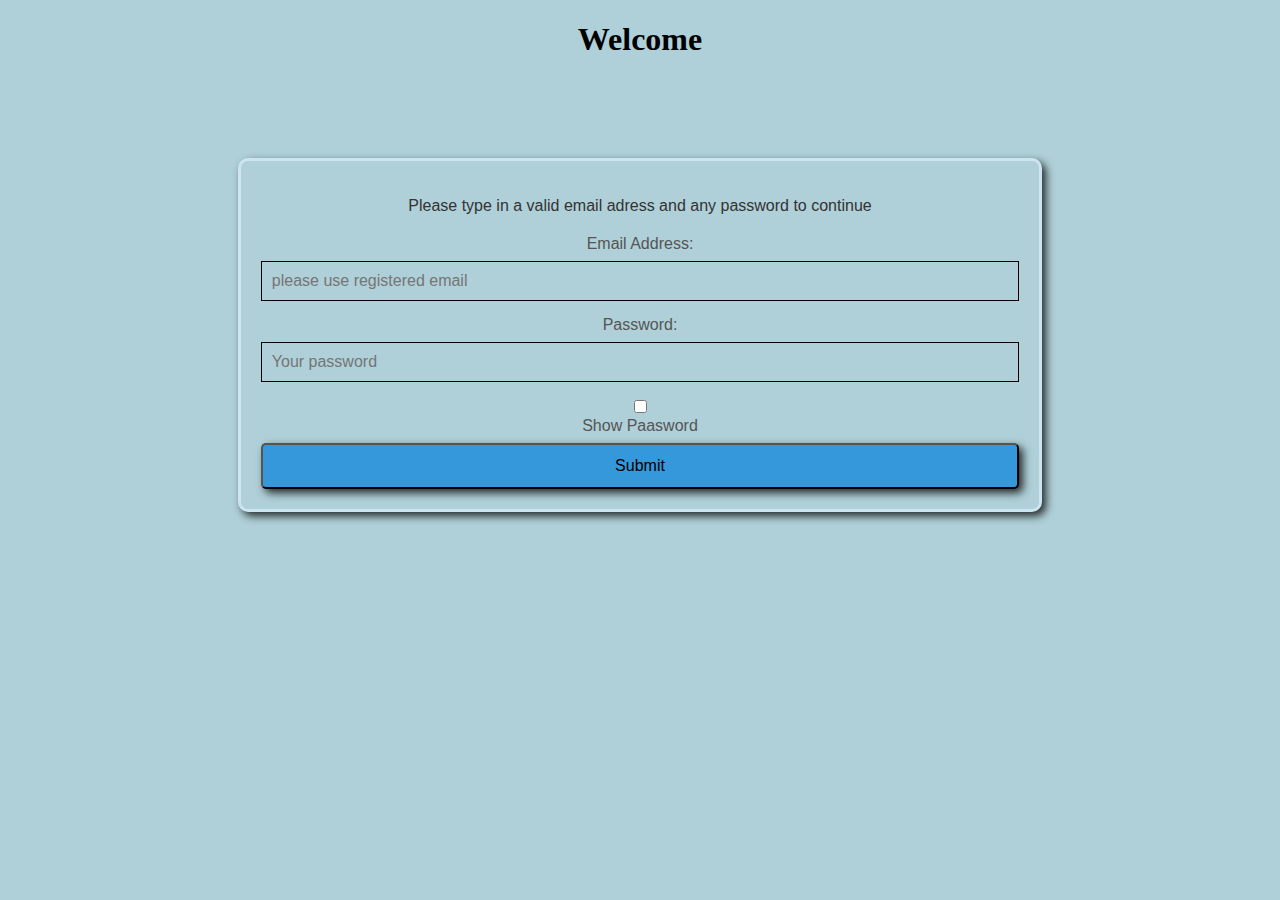
<file: index.html>
<!DOCTYPE html>
<html lang="en">
<head>
  <meta charset="UTF-8">
  <meta name="viewport" content="width=device-width, initial-scale=1.0">
  <title>Signup Form</title>
  <link rel="stylesheet" href="style.css">
</head>
<body>
  <h1>Welcome</h1>
 
  
  <form class="styled-form" id="loginForm">
    <p>Please type in a valid email adress and any password to continue</p>

    <label for="email">Email Address:</label>
    <input type="email" id="email" placeholder="please use registered email" required>
    <label for="password">Password:</label>
    <input type="password" required id="password" placeholder="Your password"> 
    <div>

    <input type="checkbox" name="showPassword" id="showPassword">
    <label for="showPassword">Show Paasword</label>
  </div>
    <input type="submit">
    
    <!-- <p>Don't have an account?
      <a href="Form.html">Signup</a>
    </p> -->
    

  </form>
<script>
  const passwordInput= document.getElementById('password');
  const showPasswordCheckbox = document.getElementById('showPassword');
  const form= document.getElementById('loginForm');
  showPasswordCheckbox.addEventListener('change', function(){
    if (this.checked) {
      passwordInput.type ='text';
    } else {
      passwordInput.type ='password';
    }
  });
  form.addEventListener('submit', function(event){
    event.preventDefault();
    window.location.href = 'home.html'
  })
</script>
</body>
</html>
</file>
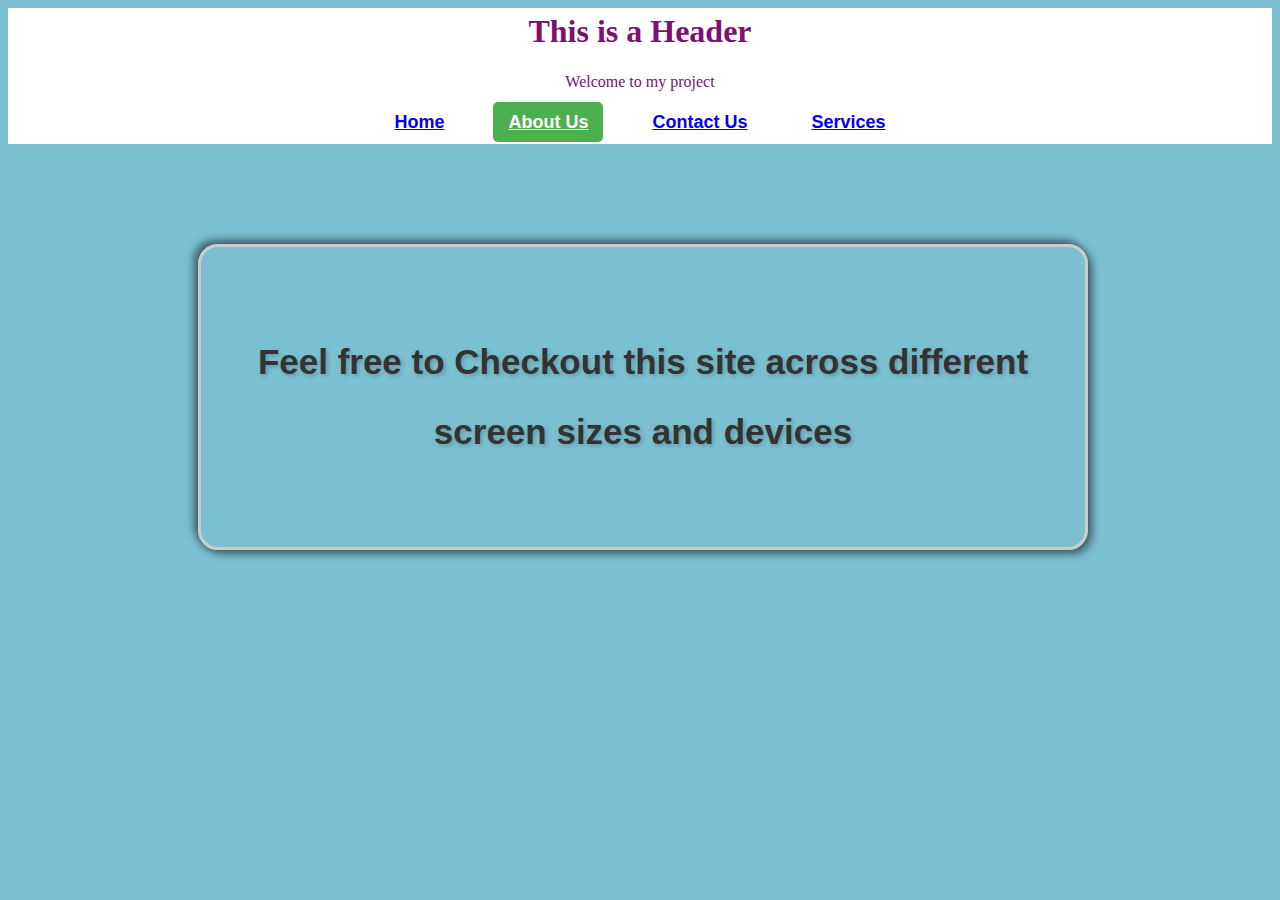
<file: about.html>
<!DOCTYPE html>
<html lang="en">
<head>
  <meta charset="UTF-8">
  <meta name="viewport" content="width=device-width, initial-scale=1.0">
  <title>Document</title>
  <link rel="stylesheet" href="homeStyle.css">
</head>
<body>
  <header>
    <H1>  This is a Header</H1>
    <p>Welcome to my project</p>
  <span class="menu-icon" onclick="toggleMenu()">=</span>
  <nav id="navMenu">
    <a href="home.html">Home</a>
    <a href="about.html" class="active">About Us</a>
    <a href="contact.html">Contact Us</a>
    <a href="services.html">Services</a>
  </nav>
</header>
<script>
  function toggleMenu(){
    const navMenu = document.getElementById('navMenu');
    navMenu.classList.toggle('active');
  }
</script>
<div class="container">
 
 <p> Feel free to Checkout this site across different screen sizes and devices</p>
 
</div>
  
</body>
</html>
</file>
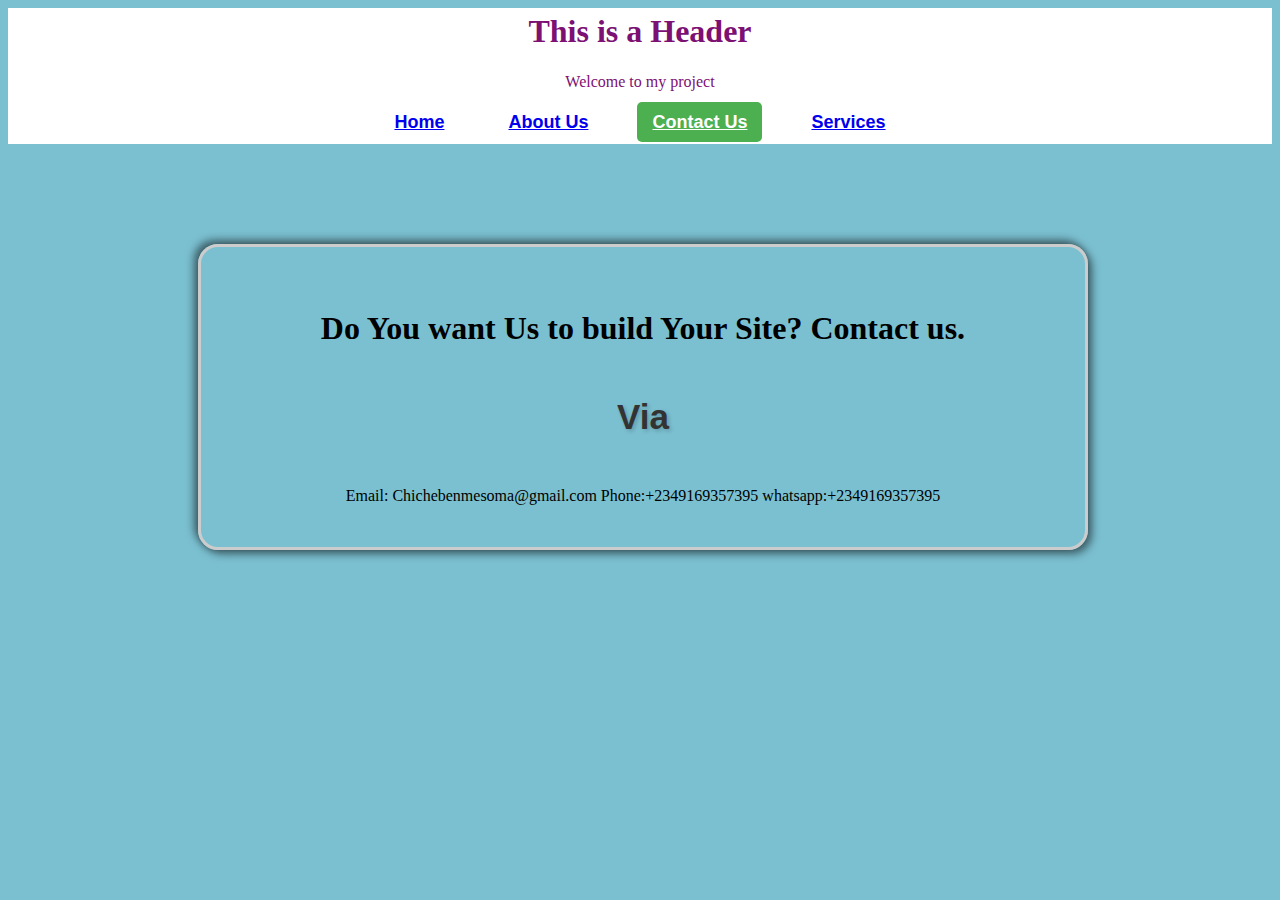
<file: contact.html>
<!DOCTYPE html>
<html lang="en">
<head>
  <meta charset="UTF-8">
  <meta name="viewport" content="width=device-width, initial-scale=1.0">
  <title>Document</title>
  <link rel="stylesheet" href="homeStyle.css">
</head>
<body>
  <header>
    <H1>  This is a Header</H1>
    <p>Welcome to my project</p>
  <span class="menu-icon" onclick="toggleMenu()">=</span>
  <nav id="navMenu">
    <a href="home.html">Home</a>
    <a href="about.html">About Us</a>
    <a href="contact.html" class="active">Contact Us</a>
    <a href="services.html">Services</a>
  </nav>
</header>
<script>
  function toggleMenu(){
    const navMenu = document.getElementById('navMenu');
    navMenu.classList.toggle('active');
  }
</script>
<div class="container">
 <h1> Do You want Us to build Your Site? Contact us.</h1>
 <p> Via </p>
 Email: Chichebenmesoma@gmail.com
 Phone:+2349169357395
 whatsapp:+2349169357395
</div>
</body>

</html>
</file>
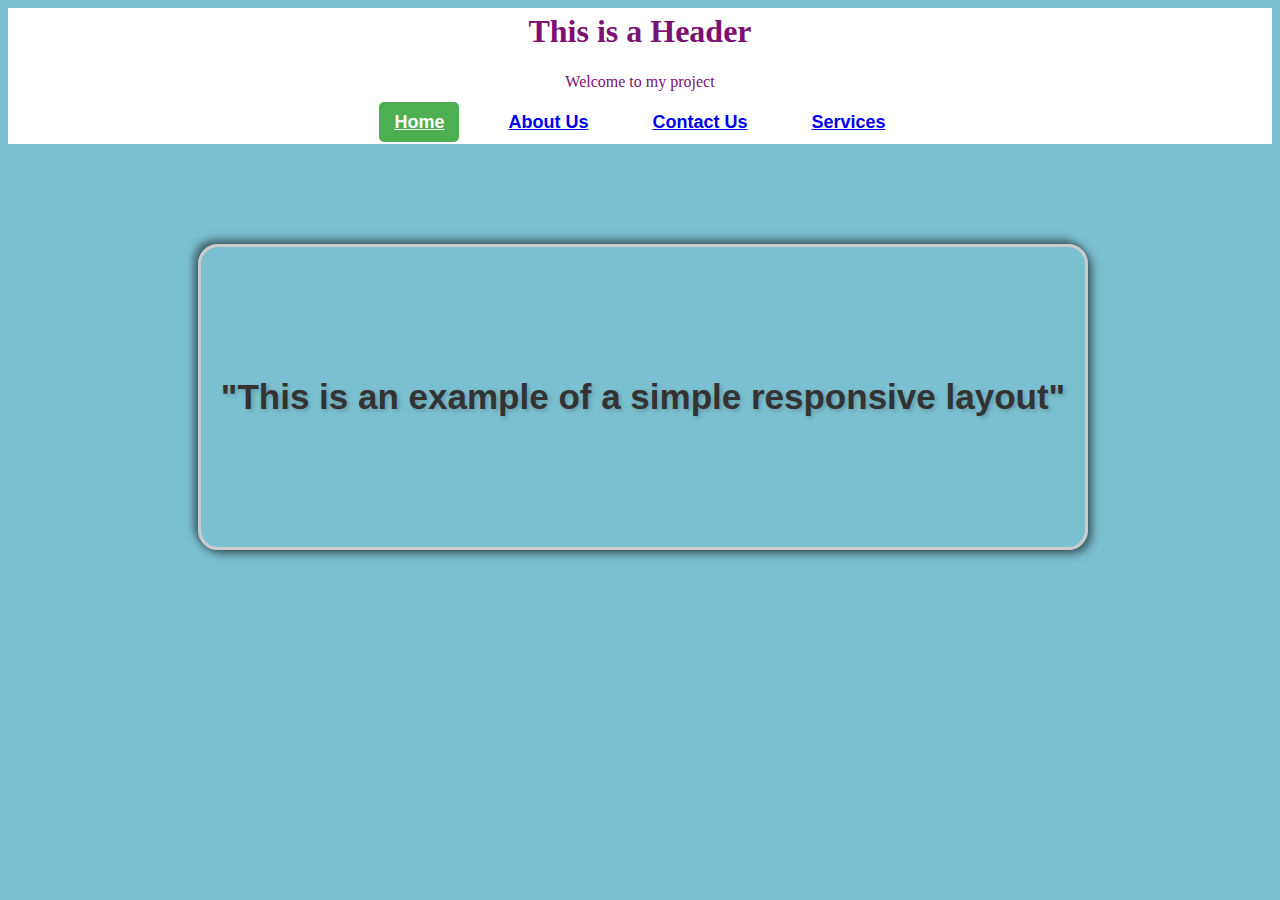
<file: home.html>
<!DOCTYPE html>
<html lang="en">
<head>
  <meta charset="UTF-8">
  <meta name="viewport" content="width=device-width, initial-scale=1.0">
  <title>Document</title>
 <link rel="stylesheet" href="homeStyle.css">
</head>
<body>
  <header>
    <H1>  This is a Header</H1>
    <p>Welcome to my project</p>
    <span class="menu-icon" onclick="toggleMenu()">=</span>
    <nav id="navMenu">
      <a href="home.html" class="active">Home</a>
      <a href="about.html">About Us</a>
      <a href="contact.html">Contact Us</a>
      <a href="services.html">Services</a>
    </nav>
  </header>
  <script>
    function toggleMenu(){
      const navMenu = document.getElementById('navMenu');
      navMenu.classList.toggle('active');
    }
  </script>
  <div class="container">
    <p>"This is an example of a simple responsive layout"</p>

  </div>
</body>
</html>
</file>
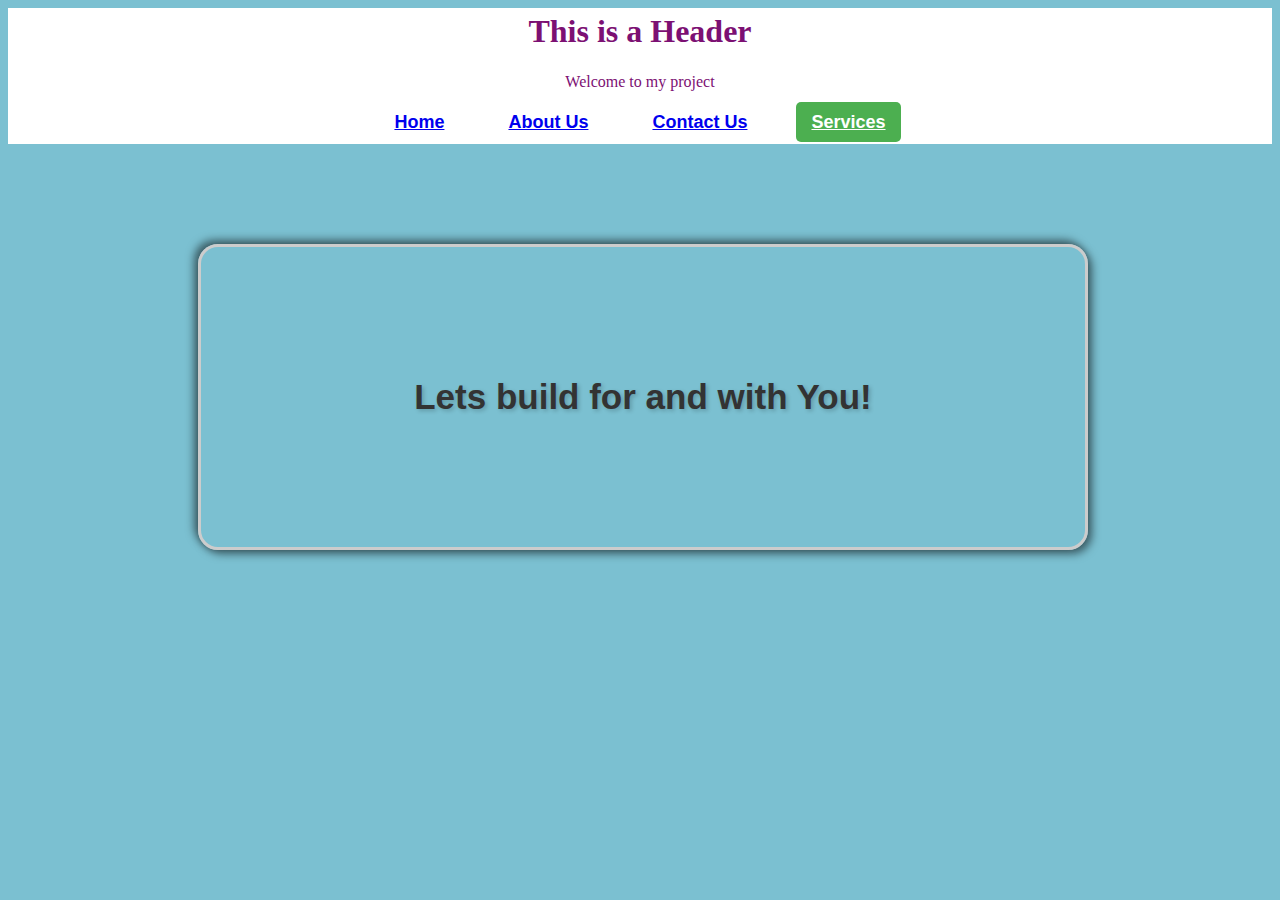
<file: services.html>
<!DOCTYPE html>
<html lang="en">
<head>
  <meta charset="UTF-8">
  <meta name="viewport" content="width=device-width, initial-scale=1.0">
  <title>Document</title>
  <link rel="stylesheet" href="homeStyle.css">
</head>
<body>
  <header>
    <H1>  This is a Header</H1>
    <p>Welcome to my project</p>
  <span class="menu-icon" onclick="toggleMenu()">=</span>
  <nav id="navMenu">
    <a href="home.html">Home</a>
    <a href="about.html">About Us</a>
    <a href="contact.html">Contact Us</a>
    <a href="services.html" class="active">Services</a>
  </nav>
</header>
<script>
  function toggleMenu(){
    const navMenu = document.getElementById('navMenu');
    navMenu.classList.toggle('active');
  }
</script>
<div class="container">
 
 <p> Lets build for and with You! </p>
 
</div>
</body>
</html>
</file>
<file: style.css>
*{
  background-color: rgb(175, 208, 216);
}

.styled-form{
  
  border: 3px solid rgb(204, 229, 240);
  border-radius: 10px;
  box-shadow: 4px 4px 8px rgba(0,0,0,0.8);
  text-align: center;
  width: 60%;
  height: auto;
  margin: 50px;
  padding: 20px;
  font-family: Arial, Helvetica, sans-serif;
  margin: 100px auto;
}
.styled-form p{
  text-align: center;
  color: #333;
  margin-bottom: 20px;
}
.styled-form label{
  display: block;
  margin-bottom: 8px;
  color: #555;
}
.styled-form input[type="submit"]{
  width: 100%;
  padding: 12px;
  background-color: #3498db;
  cursor: pointer;
  font-size: 16px;
  box-shadow: 4px 4px 8px rgba(0,0,0,0.8);
  border-radius: 5px;
}
.styled-form input[type="submit"]:hover{
background-color: #2980b9;
}
.styled-form input[type="text"],
.styled-form input[type="email"],
.styled-form input[type="password"],
.styled-form textarea{
  width: 100%;
  padding: 10px;
  margin-bottom: 15px;
  border:1px solid #000000;
  box-sizing: border-box;
  font-size: 16px;
  
}

.styled-form input[type="date"]{
width: 25%;
margin-bottom: 15px;
}

h1{
  text-align: center;
}
</file>
<file: homeStyle.css>
body{
  background-color: rgb(123, 192, 209);
}
header{
  background-color: rgb(255, 255, 255);
 
  /* margin-top: -21px; */
  padding: 3px;
  text-align: center;
  height: 130px;

}
header nav{
  /* display: flex; */
  justify-content: center;
  gap: 5px;
}
header nav a{
  
  margin: 15px;
  margin-top: 5px;
  font-size: 18px;
  font-family: Arial, Helvetica, sans-serif;
  font-weight: bold;
  padding: 10px 15px;
  border-radius: 5px;
  transition: background-color 0.3s ease, 0.3s;

}
header nav a:hover{
background-color: #80adb8;
text-shadow: #80adb8;
}
header h1{
  color: #7c1073;
  padding: 2px;
  margin: auto;
} 
header p{
color:#7c1073;
padding: 1px;
margin: 20px;
}
header nav a.active {
  background-color: #4caf50;
  color: #ffffff;
  width: 100%;
  

}

.menu-icon{
  display: none;
  font-size: 30px;
  cursor: pointer;
}

@media screen and (max-width:768px){
  nav{
    flex-direction: column;
    display: none;
    justify-content: space-around;
    background-color: #101c28;
    position: absolute;
    top: 50px;
    width: 25%;
    align-items: center;
    padding: 0 20px;
    left: 68%;
    height: auto;
    overflow: hidden;
    box-sizing: border-box;
  }
  .menu-icon{
    display: block;
    position: absolute;
    right: 20px;
    top: 20px;
  }
  nav.active{
    display: flex;
  }
  nav a{
    /* padding: 0;
    margin: 0;
    border-bottom: 1px solid #ccc;
    font-size: 20%;
    height: -10px;
    text-align: center; */
    margin-right: 300px;
    flex: 1;
    border: 1px solid transparent;
  }
}
.container{
  border: 3px solid #ccc;
  border-radius: 20px;
  margin-top: 100px;
  margin-left: 15%;
  align-self: center;
  align-content: center;
  text-align: center;
  height: 300px;
  width: 70%;
  box-shadow: 4px 4px 8px rgba(0, 0, 0, 0.5), -4px -4px 8px rgba(0, 0, 0, 0.5);

}
.container p{
  font-weight: bolder;
  font-size: 35px;
  font-family: 'Arial', 'Helvetica', sans-serif;
  color: #333;
  text-shadow: 2px 2px 4px rgba(0, 0, 0, 0.2);
  margin: 20;
  line-height: 2;
  text-align: center;
  cursor: pointer;
  
}

@media screen and (max-width:768px){
  .container p{
    font-size: 25px;
  }
}
</file>
